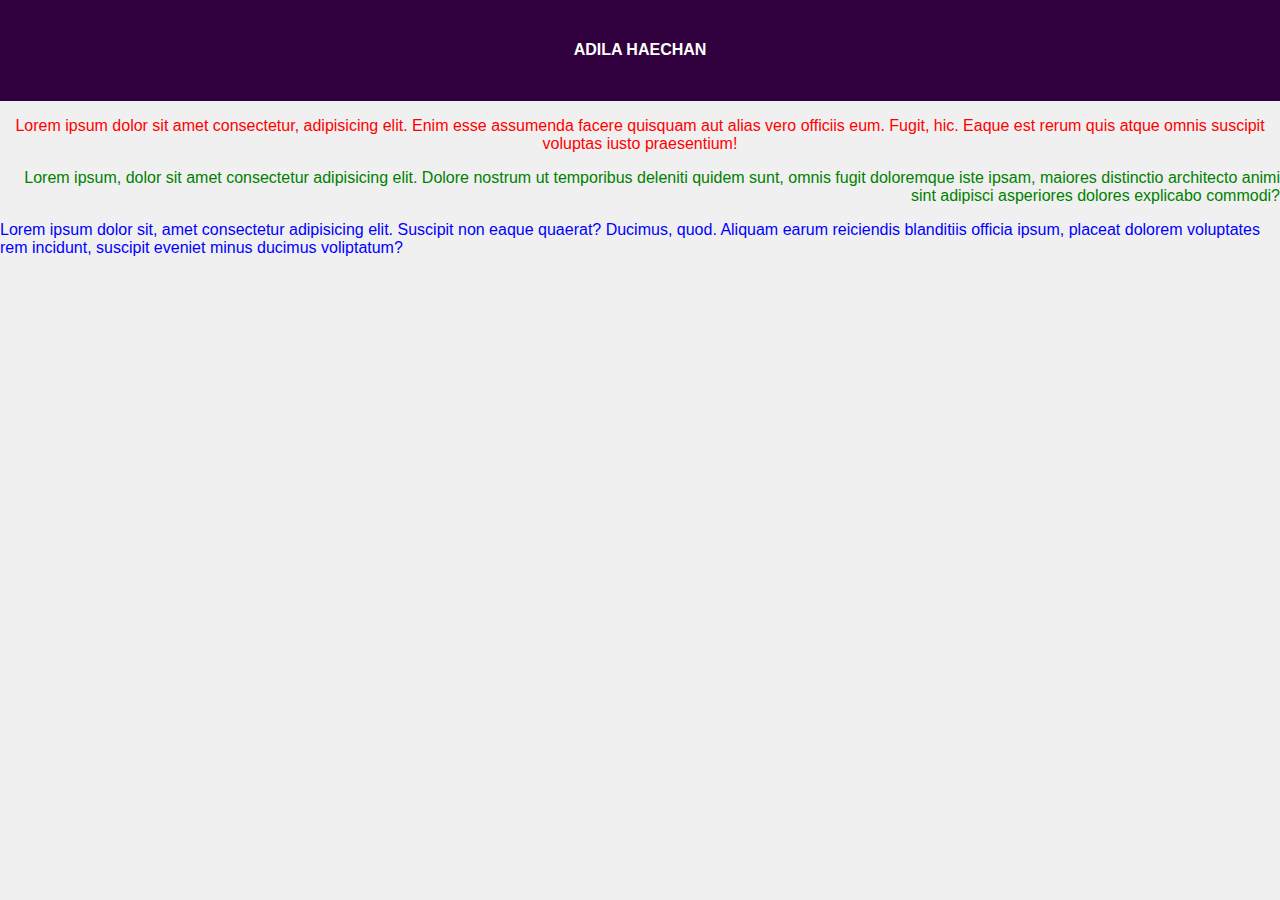
<file: latihan3.html>
<!DOCTYPE html>
<html lang="en">
<head>
    <meta charset="UTF-8">
    <meta name="viewport" content="width=device-width, initial-scale=1.0">
    <title>Document</title>
    <link href="thema.css" rel="stylesheet" 
    type="text/css">
</head>
<body>
<header>
        <h4>ADILA HAECHAN</h1>
        </header>
   
    <p>Lorem ipsum dolor sit amet consectetur, adipisicing elit. Enim esse assumenda facere quisquam aut alias vero officiis eum. Fugit, hic. Eaque est rerum quis atque omnis suscipit voluptas iusto praesentium!</p>

    <p id="para1">Lorem ipsum, dolor sit amet consectetur adipisicing elit. Dolore nostrum ut temporibus deleniti quidem sunt, omnis fugit doloremque iste ipsam, maiores distinctio architecto animi sint adipisci asperiores dolores explicabo commodi?</p>

    <p class="para2">Lorem ipsum dolor sit, amet consectetur adipisicing elit. Suscipit non eaque quaerat? Ducimus, quod. Aliquam earum reiciendis blanditiis officia ipsum, placeat dolorem voluptates rem incidunt, suscipit eveniet minus ducimus voliptatum?</p>    

</body>
</html>
</file>
<file: thema.css>
p{
    text-align: center;
    color: red;
}
#para1{
    text-align: right;
    color: green;
}
.para2{
    text-align: left;
    color: blue;
}
h1, h2, h3 {
    text-align: right;
    color: blue;
}

a {
    color: blue; 
    text-decoration: none; 
}

a:visited {
    color: yellow; 
} 

a:hover {
    color: red; 
    text-decoration: none; 
}

a:active {
    color: green; 
}

body {
    font-family: Arial, Helvetica, sans-serif;
    background-color: #f0f0f0;
    margin: 0;
    padding: 0;
}

header {
    background-color: #31013f;
    color: #fff;
    text-align: center;
    padding: 20px;
}

nav {
    background-color: #be6bda;
    color: #f0E3E4;
    text-align: center;
    padding: 10px;
}

nav ul {
    list-style: none;
    padding: 0;
}

nav li {
    display: inline;
    margin: 0 10px;
}

main {
    padding: 20px;
}
</file>
